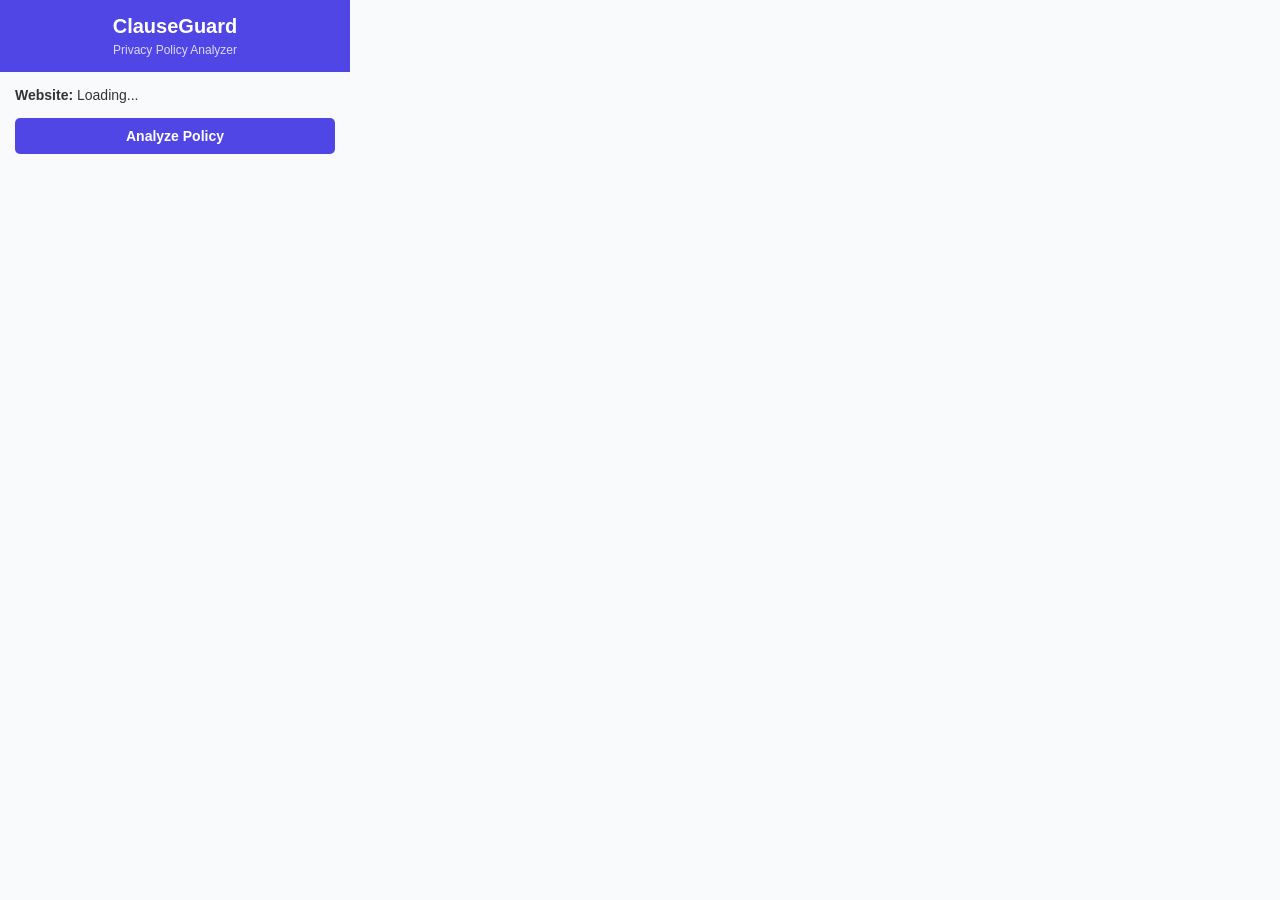
<file: extension/popup.html>
<!DOCTYPE html>
<html>
<head>
  <meta charset="utf-8">
  <title>ClauseGuard</title>
  <link rel="stylesheet" href="popup.css">
</head>
<body>
  <div class="header">
    <h1>ClauseGuard</h1>
    <p>Privacy Policy Analyzer</p>
  </div>

  <div class="content">
    <div id="website-info">
      <strong>Website:</strong> <span id="site-name">Loading...</span>
    </div>

    <button id="analyze-btn" class="btn">Analyze Policy</button>

    <div id="status" class="status hidden"></div>

    <div id="results" class="hidden">
      <div class="risk-section">
        <h3>Privacy Risk</h3>
        <div id="risk-score" class="risk-score">0.0</div>
      </div>

      <div class="mode-indicator" id="mode-indicator">
        Mode: <span id="api-mode">UNKNOWN</span>
      </div>

      <div class="entities-section">
        <h3>Detected Data:</h3>
        <ul id="entities-list"></ul>
      </div>

      <div class="clauses-summary">
        <p>Clauses extracted: <span id="clause-count">0</span></p>
        <button id="toggle-clauses-btn" class="btn-small">View Details</button>
      </div>

      <div id="clauses-details" class="hidden">
        <!-- Clauses injected here -->
      </div>

      <div class="save-section" style="margin-top: 15px; border-top: 1px solid #eee; padding-top: 10px;">
        <button id="save-btn" class="btn">Add to Portfolio</button>
        <div id="save-status" class="status hidden" style="margin-top: 10px;"></div>
      </div>
    </div>
  </div>

  <script src="popup.js"></script>
</body>
</html>
</file>
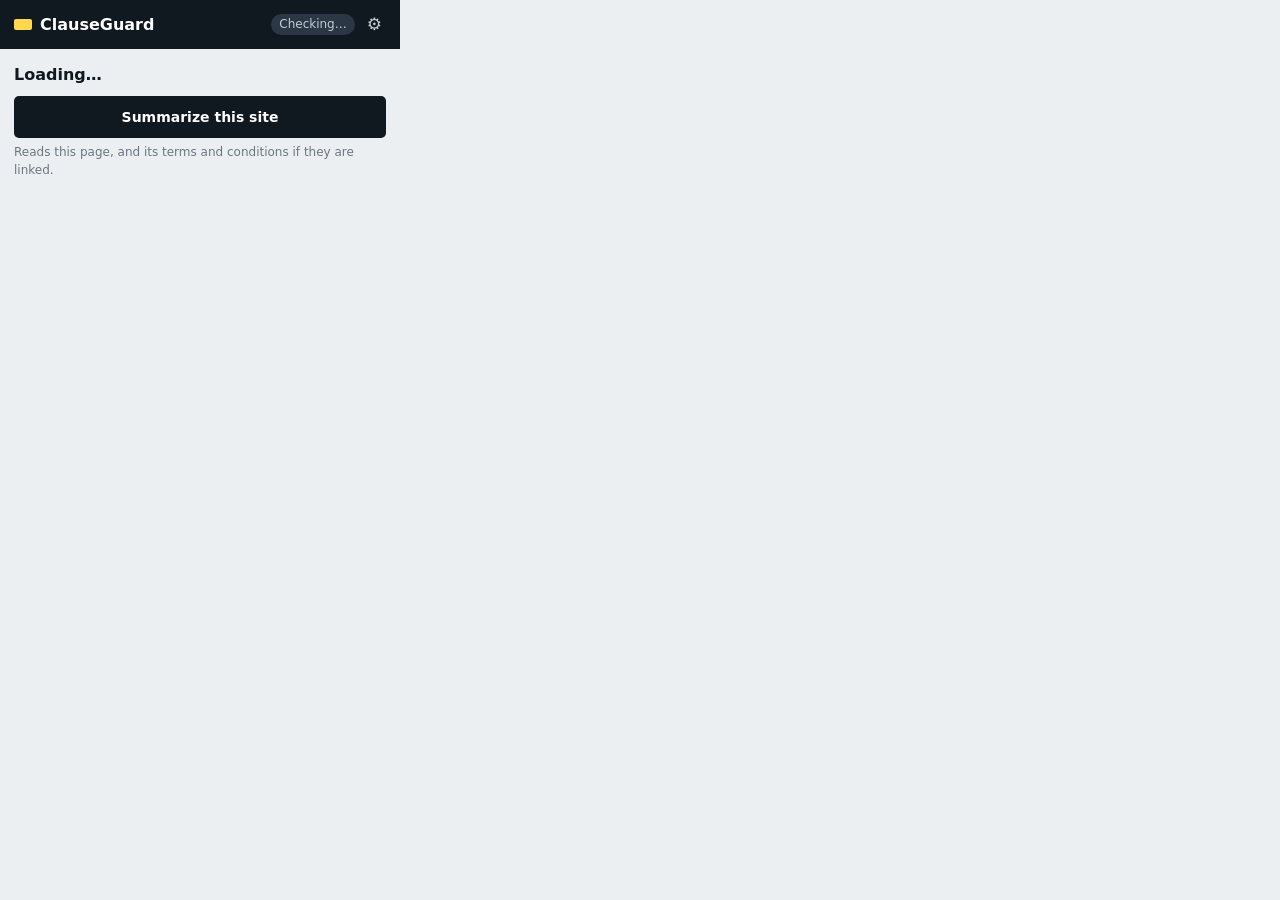
<file: clauseguarddemowork-master 9/extension/popup.html>
<!DOCTYPE html>
<html lang="en">
<head>
  <meta charset="utf-8">
  <meta name="viewport" content="width=device-width, initial-scale=1">
  <title>ClauseGuard</title>
  <link rel="stylesheet" href="popup.css">
</head>
<body>
  <header class="top">
    <div class="brand"><i></i>ClauseGuard</div>
    <div class="top-r">
      <span id="conn" class="conn" title="Connection to the ClauseGuard backend">Checking…</span>
      <button id="settings-btn" class="icon" aria-label="Settings" title="Settings">⚙</button>
    </div>
  </header>

  <section id="settings" class="settings hidden">
    <label for="server">Backend address</label>
    <div class="row">
      <input id="server" type="text" spellcheck="false" placeholder="http://127.0.0.1:5050">
      <button id="server-save" class="btn small">Save</button>
    </div>
    <p class="hint">Start it with <code>python src/dashboard.py</code>. The default port is 5050 because macOS uses 5000 for AirPlay.</p>
  </section>

  <main>
    <div class="site"><span id="site-name">Loading…</span><span id="site-kind" class="kind"></span></div>

    <button id="analyze-btn" class="btn">Summarize this site</button>
    <p class="hint" id="analyze-hint">Reads this page, and its terms and conditions if they are linked.</p>

    <div id="status" class="status hidden" role="status" aria-live="polite"></div>

    <div id="results" class="hidden">
      <div class="card score">
        <div class="score-head">
          <div><b id="rating">0</b><span> / 100 risk</span></div>
          <span id="band" class="band">Low</span>
        </div>
        <div class="gauge"><i id="gauge-fill"></i></div>
        <p id="tldr" class="tldr"></p>
        <p id="mode" class="note"></p>
      </div>

      <div id="dash-note" class="status success hidden" role="status"></div>

      <div id="flags" class="flags"></div>

      <h2>In plain words</h2>
      <div id="points"></div>

      <details class="more">
        <summary>Data it collects</summary>
        <div id="entities" class="chips"></div>
      </details>
      <details class="more">
        <summary>Riskiest statements</summary>
        <div id="clauses"></div>
      </details>

      <div class="card compare">
        <h2>Compare with other sites</h2>
        <div class="row">
          <input id="other" type="text" spellcheck="false" placeholder="apple.com, netflix.com">
          <button id="compare-btn" class="btn small">Compare</button>
        </div>
        <p class="hint">Add one site or several, separated by commas.</p>
        <div id="compare-status" class="status hidden" role="status" aria-live="polite"></div>
        <div id="verdict" class="verdict hidden"></div>
      </div>

      <div class="actions">
        <button id="open-dash" class="btn">Compare on dashboard</button>
        <button id="save-btn" class="btn ghost">Save to portfolio</button>
      </div>
      <div id="save-status" class="status hidden" role="status"></div>
    </div>
  </main>

  <script src="popup.js"></script>
</body>
</html>
</file>
<file: extension/popup.css>
body {
  width: 350px;
  margin: 0;
  font-family: -apple-system, BlinkMacSystemFont, "Segoe UI", Roboto, Helvetica, Arial, sans-serif;
  color: #333;
  background-color: #f9fafb;
}

.header {
  background-color: #4f46e5;
  color: white;
  padding: 15px;
  text-align: center;
}

.header h1 {
  margin: 0 0 5px 0;
  font-size: 20px;
}

.header p {
  margin: 0;
  font-size: 12px;
  opacity: 0.8;
}

.content {
  padding: 15px;
}

#website-info {
  margin-bottom: 15px;
  font-size: 14px;
}

.btn {
  width: 100%;
  background-color: #4f46e5;
  color: white;
  border: none;
  padding: 10px;
  border-radius: 5px;
  font-size: 14px;
  font-weight: bold;
  cursor: pointer;
}

.btn:hover {
  background-color: #4338ca;
}

.btn:disabled {
  background-color: #9ca3af;
  cursor: not-allowed;
}

.btn-small {
  background-color: #e5e7eb;
  color: #374151;
  border: 1px solid #d1d5db;
  padding: 5px 10px;
  border-radius: 3px;
  font-size: 12px;
  cursor: pointer;
}

.btn-small:hover {
  background-color: #d1d5db;
}

.hidden {
  display: none !important;
}

.status {
  margin-top: 15px;
  padding: 10px;
  border-radius: 4px;
  font-size: 13px;
  background-color: #e0f2fe;
  color: #0369a1;
  border: 1px solid #bae6fd;
}

.status.error {
  background-color: #fee2e2;
  color: #b91c1c;
  border-color: #fecaca;
}

.status.warning {
  background-color: #fef3c7;
  color: #b45309;
  border-color: #fde68a;
}

#results {
  margin-top: 20px;
  background: white;
  border-radius: 6px;
  box-shadow: 0 1px 3px rgba(0,0,0,0.1);
  padding: 15px;
}

.risk-section {
  text-align: center;
  border-bottom: 1px solid #e5e7eb;
  padding-bottom: 10px;
  margin-bottom: 10px;
}

.risk-section h3 {
  margin: 0 0 5px 0;
  font-size: 14px;
  color: #6b7280;
}

.risk-score {
  font-size: 32px;
  font-weight: bold;
  color: #dc2626;
}

.mode-indicator {
  text-align: center;
  font-size: 11px;
  font-weight: bold;
  padding: 4px;
  background: #f3f4f6;
  border-radius: 4px;
  margin-bottom: 15px;
}

.entities-section h3 {
  font-size: 14px;
  margin: 0 0 5px 0;
}

#entities-list {
  margin: 0;
  padding-left: 20px;
  font-size: 13px;
  color: #4b5563;
}

.clauses-summary {
  margin-top: 15px;
  display: flex;
  justify-content: space-between;
  align-items: center;
  font-size: 13px;
  border-top: 1px solid #e5e7eb;
  padding-top: 10px;
}

#clauses-details {
  margin-top: 15px;
  max-height: 200px;
  overflow-y: auto;
  border-top: 1px solid #e5e7eb;
  padding-top: 10px;
}

.clause-card {
  background: #f9fafb;
  border: 1px solid #e5e7eb;
  padding: 8px;
  border-radius: 4px;
  margin-bottom: 10px;
  font-size: 12px;
}

.clause-text {
  font-style: italic;
  margin-bottom: 5px;
  color: #111827;
}

.clause-meta {
  display: flex;
  justify-content: space-between;
  color: #6b7280;
}
</file>
<file: clauseguarddemowork-master 9/extension/popup.css>
:root {
  --ink: #101820; --ink-2: #3b4652; --ink-3: #6b7683; --line: #d5dae0; --desk: #eceff2;
  --mark: #ffd84d; --safe: #137a5a; --safe-bg: #e3f3ed; --alert: #c8321e; --alert-bg: #fbe9e6;
  --font: system-ui, -apple-system, "Segoe UI", Roboto, sans-serif;
}
* { box-sizing: border-box; }
body { width: 400px; margin: 0; background: var(--desk); color: var(--ink); font: 400 14px/1.45 var(--font); }
h2 { font-size: 15px; margin: 16px 0 6px; }
p { margin: 0; }
button, input { font: inherit; color: inherit; }
:focus-visible { outline: 2px solid var(--ink); outline-offset: 2px; }
.hidden { display: none !important; }
code { background: #e0e4e8; padding: 0 4px; border-radius: 3px; font-size: 12px; }

.top { background: var(--ink); color: #fff; display: flex; justify-content: space-between; align-items: center; padding: 10px 14px; }
.brand { font-weight: 800; font-size: 16px; display: flex; align-items: center; gap: 8px; }
.brand i { width: 18px; height: 11px; background: var(--mark); border-radius: 2px; display: block; }
.top-r { display: flex; align-items: center; gap: 8px; }
.conn { font-size: 12px; padding: 2px 8px; border-radius: 99px; background: #2b3744; color: #c4ccd4; }
.conn.ok { background: var(--safe-bg); color: var(--safe); font-weight: 600; }
.conn.bad { background: var(--alert-bg); color: var(--alert); font-weight: 600; }
.icon { background: none; border: 0; color: #c4ccd4; font-size: 17px; cursor: pointer; padding: 2px 4px; }
.icon:hover { color: #fff; }

.settings { background: #fff; padding: 12px 14px; border-bottom: 1px solid var(--line); }
.settings label { font-weight: 700; font-size: 13px; display: block; margin-bottom: 4px; }
.row { display: flex; gap: 8px; }
input[type=text] { flex: 1; min-width: 0; padding: 8px 10px; border: 1px solid var(--line); border-radius: 5px; background: #fff; }
input[type=text]:focus { border-color: var(--ink); outline: 0; box-shadow: 0 0 0 1px var(--ink); }

main { padding: 14px; }
.site { display: flex; align-items: baseline; gap: 8px; margin-bottom: 10px; }
#site-name { font-weight: 700; font-size: 16px; overflow-wrap: anywhere; }
.kind { font-size: 12px; color: var(--ink-3); }
.hint { color: var(--ink-3); font-size: 12px; margin-top: 6px; }
.note { color: var(--ink-3); font-size: 12px; margin-top: 8px; }

.btn { width: 100%; background: var(--ink); color: #fff; border: 0; border-radius: 5px; padding: 11px 14px; font-weight: 700; cursor: pointer; }
.btn:hover { background: #26323f; }
.btn:disabled { opacity: .55; cursor: wait; }
.btn.small { width: auto; padding: 8px 14px; }
.btn.ghost { background: transparent; color: var(--ink); border: 1px solid var(--ink); padding: 8px 10px; }
.btn.ghost:hover { background: var(--ink); color: #fff; }

.status { margin-top: 10px; padding: 9px 11px; border-left: 4px solid var(--ink); background: #fff; border-radius: 4px; font-size: 13px; overflow-wrap: anywhere; }
.status.error { border-left-color: var(--alert); background: var(--alert-bg); }
.status.success { border-left-color: var(--safe); background: var(--safe-bg); }
.status.warning { border-left-color: #b88a00; background: #fff6d6; }
.status .fix { display: block; margin-top: 4px; color: var(--ink-2); }

.card { background: #fff; border: 1px solid var(--line); border-radius: 6px; padding: 12px 14px; margin-top: 14px; }
.card.score { margin-top: 0; }
.score-head { display: flex; justify-content: space-between; align-items: center; }
.score-head b { font-size: 38px; line-height: 1; font-weight: 800; letter-spacing: -.02em; }
.score-head span { color: var(--ink-3); }
.band { font-weight: 700; padding: 2px 9px; border-radius: 3px; font-size: 13px; }
.band.Low { background: var(--safe-bg); color: var(--safe); }
.band.Moderate { background: #fff1c2; color: #7a5b00; }
.band.High, .band.Very { background: var(--alert-bg); color: var(--alert); }
.gauge { height: 8px; background: #eef0f3; border-radius: 2px; margin: 10px 0; position: relative; overflow: hidden; }
.gauge i { position: absolute; inset: 0 auto 0 0; background: var(--ink); }
.tldr { font-size: 14px; }

.flags { display: flex; flex-wrap: wrap; gap: 5px; margin-top: 10px; }
.chip { font-size: 12px; padding: 2px 8px; border: 1px solid var(--line); border-radius: 99px; background: #fff; color: var(--ink-2); }
.chip.bad { background: var(--alert-bg); border-color: #efc4bd; color: var(--alert); }
.chip.good { background: var(--safe-bg); border-color: #b9dfd0; color: var(--safe); }
.chips { display: flex; flex-wrap: wrap; gap: 5px; margin-top: 8px; }

.kp { padding: 8px 0; border-top: 1px solid #dde1e6; }
.kp h3 { margin: 0 0 1px; font-size: 13px; }
.kp p { color: var(--ink-2); }

details.more { margin-top: 10px; background: #fff; border: 1px solid var(--line); border-radius: 6px; padding: 8px 12px; }
details.more summary { cursor: pointer; font-weight: 700; }
.clause { padding: 8px 0; border-top: 1px solid #eef0f3; font-size: 13px; }
.clause:first-child { margin-top: 8px; }
.clause .meta { margin-top: 4px; color: var(--ink-3); font-size: 12px; }

.compare h2 { margin-top: 0; }
.verdict { margin-top: 10px; background: var(--ink); color: #fff; border-radius: 6px; padding: 12px 14px; }
.verdict .tag { background: var(--mark); color: var(--ink); font-weight: 800; padding: 1px 8px; border-radius: 3px; font-size: 12px; }
.verdict h3 { font-size: 17px; margin: 8px 0 4px; line-height: 1.2; }
.verdict p { color: #d6dde4; font-size: 13px; }
.verdict .scores { display: flex; gap: 14px; margin: 10px 0 6px; }
.verdict .scores div { flex: 1; font-size: 12px; color: #c4ccd4; }
.verdict .scores b { display: block; font-size: 22px; color: #fff; }
.verdict ul { margin: 8px 0 0; padding-left: 16px; color: #eef2f5; font-size: 13px; }
.verdict li { margin-top: 3px; }

.actions { display: grid; grid-template-columns: 1fr 1fr; gap: 8px; margin-top: 14px; }
.actions .btn { padding: 10px; }

.verdict .ranking { display: grid; gap: 6px; margin: 10px 0 4px; }
.verdict .rk { display: grid; grid-template-columns: 16px 110px 1fr 28px; gap: 8px; align-items: center; font-size: 13px; color: #eef2f5; }
.verdict .rk .n { color: #9fb0bf; font-weight: 700; }
.verdict .rk .nm { overflow-wrap: anywhere; font-weight: 600; }
.verdict .rk .track { height: 7px; background: #2b3744; border-radius: 2px; overflow: hidden; }
.verdict .rk .track i { display: block; height: 100%; background: #c4ccd4; }
.verdict .rk.top .track i { background: var(--mark); }
.verdict .rk b { text-align: right; }
.compare .hint { margin: 6px 0 0; }
</file>
